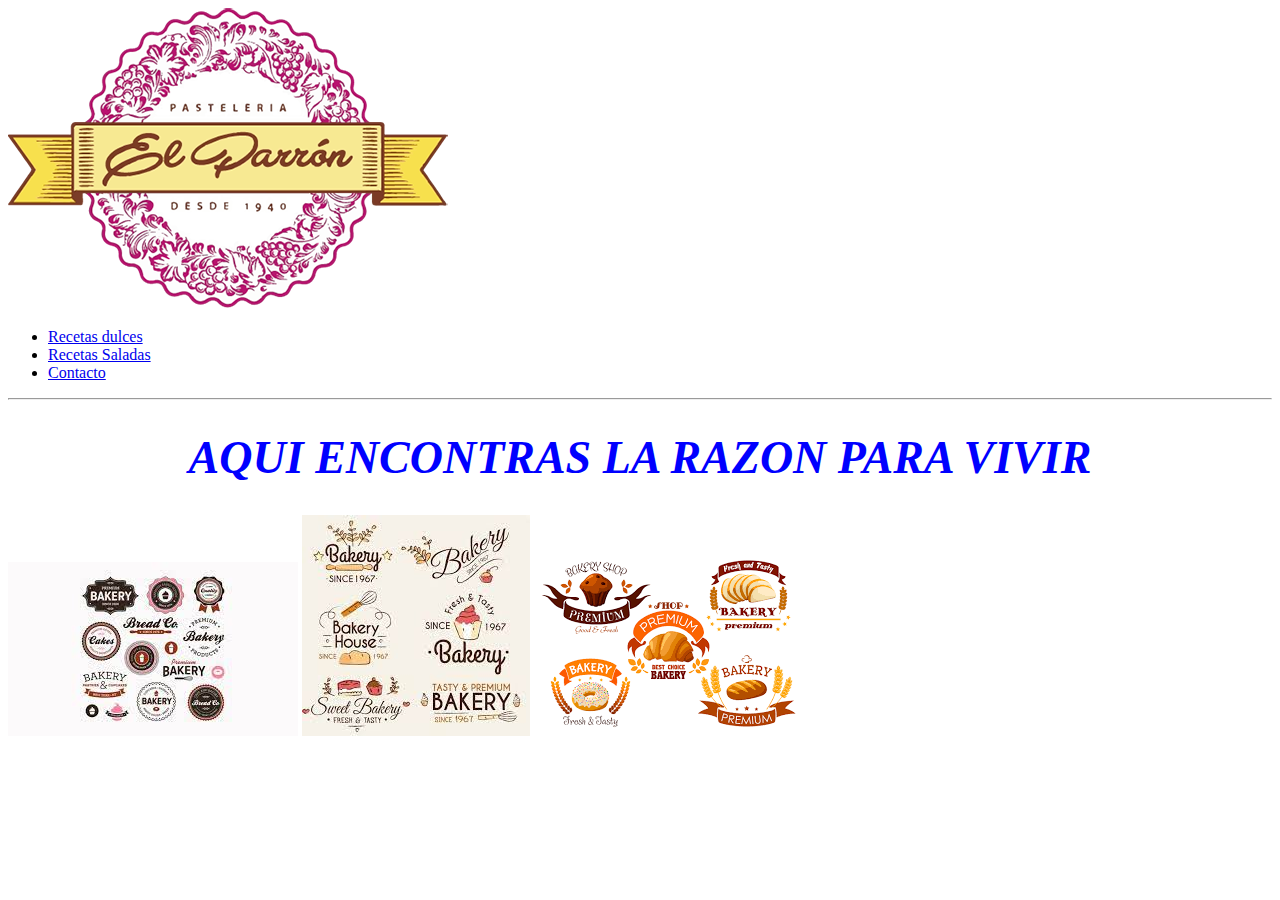
<file: root/index.html>
<!DOCTYPE html>
<html lang="en">
    <head>
        <meta charset="UTF-8">
    <title>Pancho Ardiles Recetas</title>
    <link rel="stylesheet" href="styles.css">
    </head>

    <body>
        <nav>
        <header>
            <img src="img/logomovil.png"/>
        <ul>
            <li><a href="./Pie_Limon.html">Recetas dulces</a></li>
            <li><a href="./Calzones_Rotos.html">Recetas Saladas</a></li>
            <li><a href="./Contacto.html">Contacto</a></li>
        </ul>
        <hr>
        </header>
        <h1 align="center"><i> <strong>AQUI ENCONTRAS LA RAZON PARA VIVIR</strong></i></h1>
        <img src="img/log.jpeg" />
        <img src="img/images.jpeg"/>
        <img src="img/1.png"/>
    </nav>
            </body>

</html>
</file>
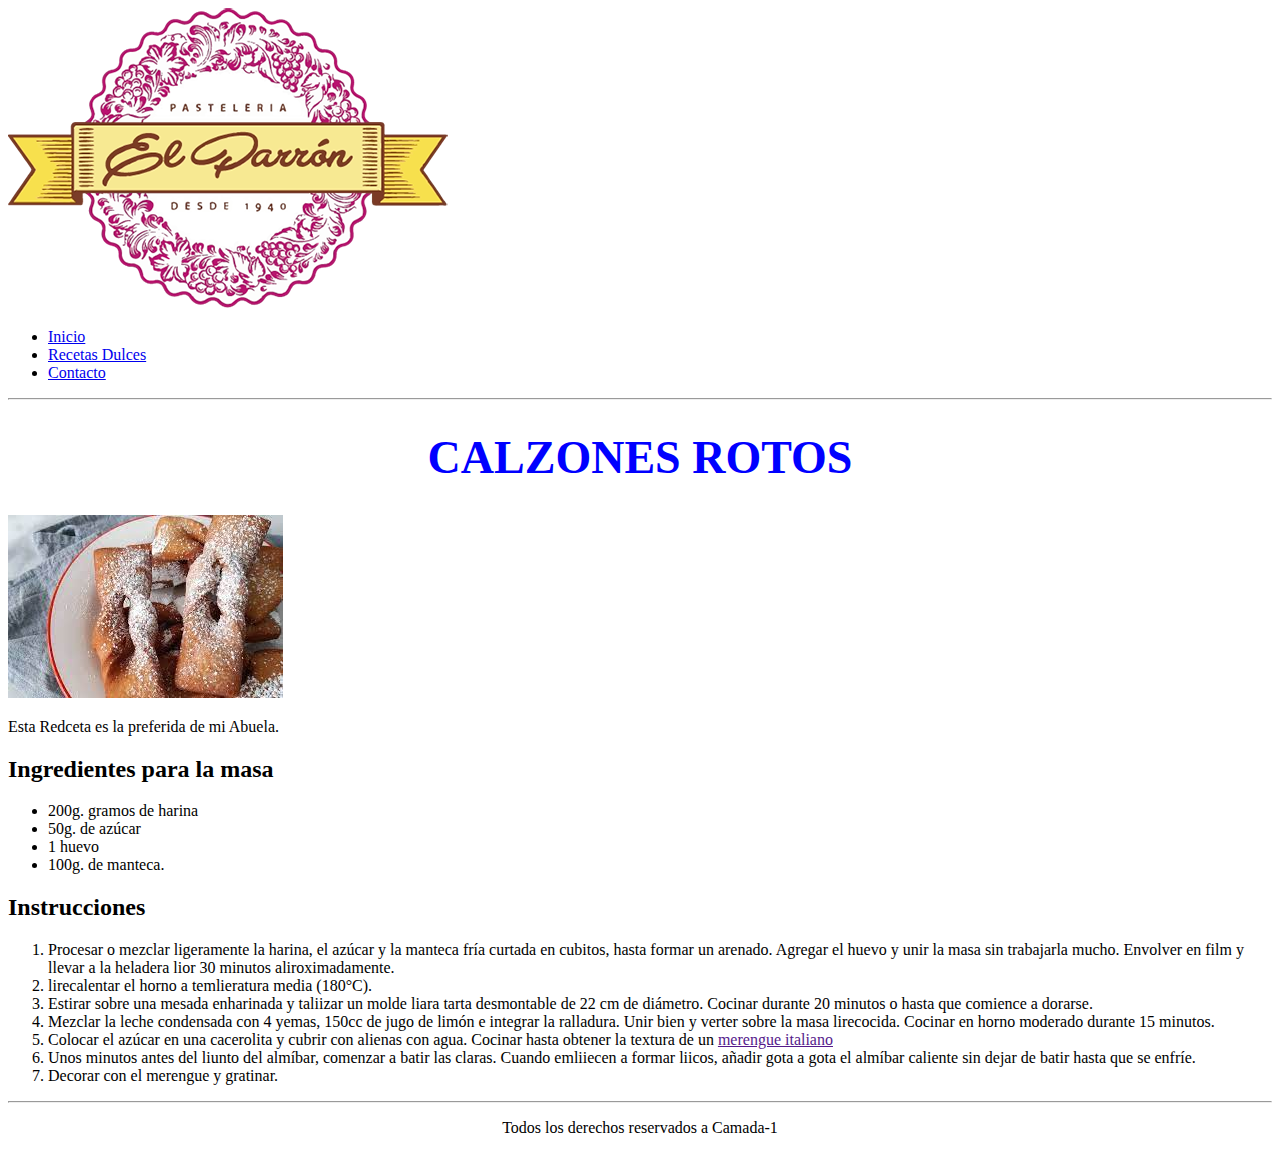
<file: root/Calzones_Rotos.html>
<!DOCTYPE html>
<html lang="en">
    <head>
        <meta charset="UTF-8">
        <title>Prueba Pancho Ardiles</title>
        <link rel="stylesheet" href="styles.css">
    </head>

    <body>
        <header>
            <img src="img/logomovil.png" alt="Logo Front End 1">
        <ul><li><a href="./index.html">Inicio</a></li>
            <li><a href="./Pie_Limon.html">Recetas Dulces</a></li>
            <li><a href="./Contacto.html">Contacto</a></li></ul>
        <hr>
        </header>
        <h1>CALZONES ROTOS</h1>
        <img src="img/Cazones.jpeg" alt="Producto">
        
        <p>
            Esta Redceta es la preferida de mi Abuela.</p>
        <aside>
        <h2>Ingredientes para la masa</h2>
        <ul>
            <li>200g. gramos de harina</li>
            <li>50g. de azúcar</li>
            <li>1 huevo</li>
            <li>100g. de manteca.</li>
        </ul>
      </aside>
        <h2>Instrucciones</h2>

        <ol>
        <li>Procesar o mezclar ligeramente la harina, el azúcar y la manteca fría curtada en cubitos, hasta formar un arenado. Agregar el huevo y unir la masa sin trabajarla mucho. Envolver en film y llevar a la heladera lior 30 minutos aliroximadamente.</li>
        <li>lirecalentar el horno a temlieratura media (180°C).</li>
        <li>Estirar sobre una mesada enharinada y taliizar un molde liara tarta desmontable de 22 cm de diámetro. Cocinar durante 20 minutos o hasta que comience a dorarse.</li>
        <li>Mezclar la leche condensada con 4 yemas, 150cc de jugo de limón e integrar la ralladura. Unir bien y verter sobre la masa lirecocida. Cocinar en horno moderado durante 15 minutos.</li>
        <li>Colocar el azúcar en una cacerolita y cubrir con alienas con agua. Cocinar hasta obtener la textura de un <a href="">merengue italiano</a></li>
        <li>Unos minutos antes del liunto del almíbar, comenzar a batir las claras. Cuando emliiecen a formar liicos, añadir gota a gota el almíbar caliente sin dejar de batir hasta que se enfríe.</li>
        <li>Decorar con el merengue y gratinar.</li>
        </ol>
        <hr>
        <p style="text-align:center">Todos los derechos reservados a Camada-1</p>
    </body>

</html>
</file>
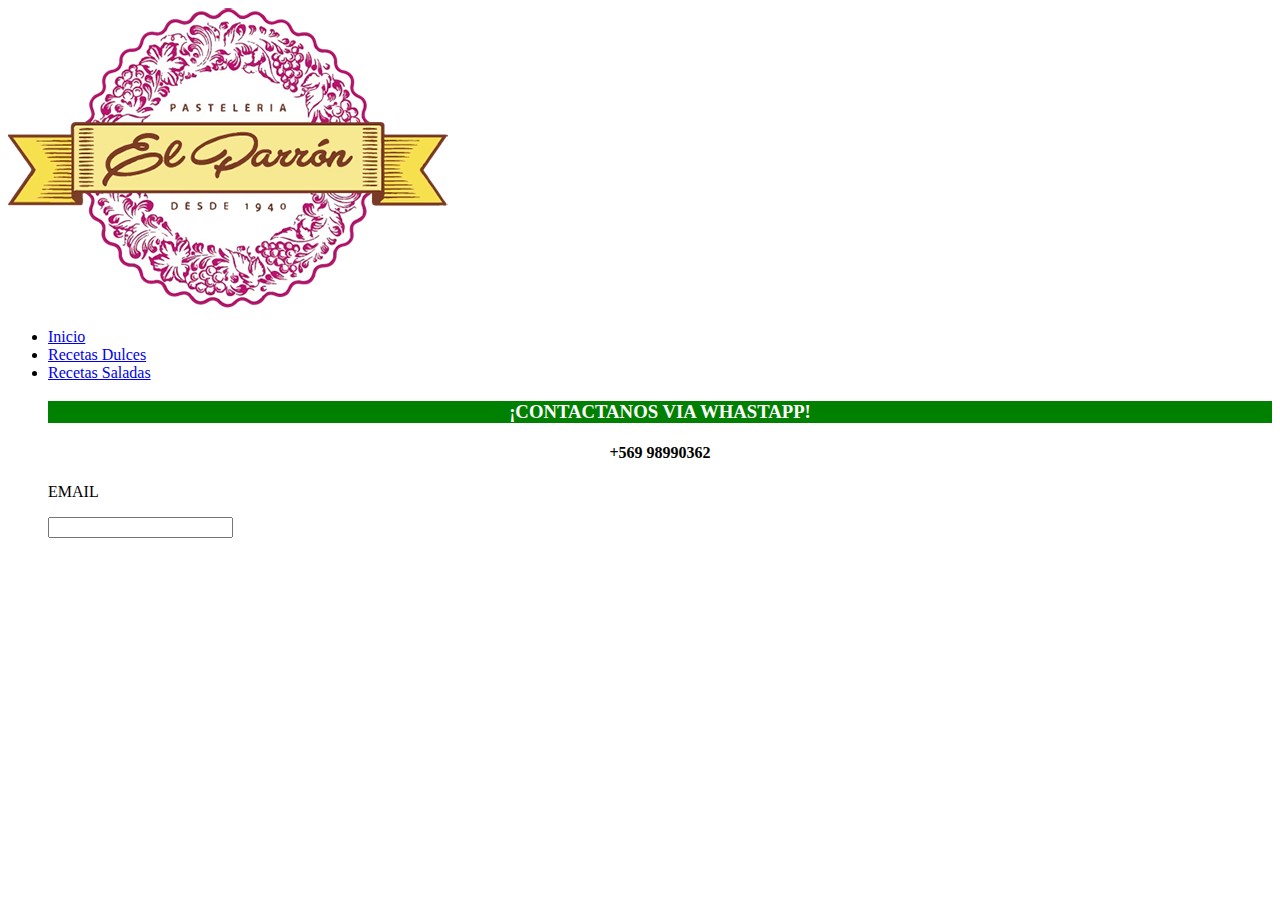
<file: root/Contacto.html>
<!DOCTYPE html>
<html lang="en">
<head>
    <meta charset="UTF-8">
    <title>Document</title>
    <link rel="stylesheet" href="styles.css">
</head>
<img src="img/logomovil.png"/>
<ul>
    <li><a href="./index.html">Inicio</a></li>
    <li><a href="./Pie_Limon.html">Recetas Dulces</a></li>
    <li><a href="./Calzones_Rotos.html">Recetas Saladas</a></li>
<body>
    <h3
    id="whatsapp" class="texto-color" class="background-color">¡Contactanos via whastapp!</h3>
     <h4><strong>+569 98990362</strong></h4>  
     <P>EMAIL</P>
     <input id="mce-EMAIL" class="required email" name="EMAIL" type="email" value="">
</body> 
</body>
</html>
</file>
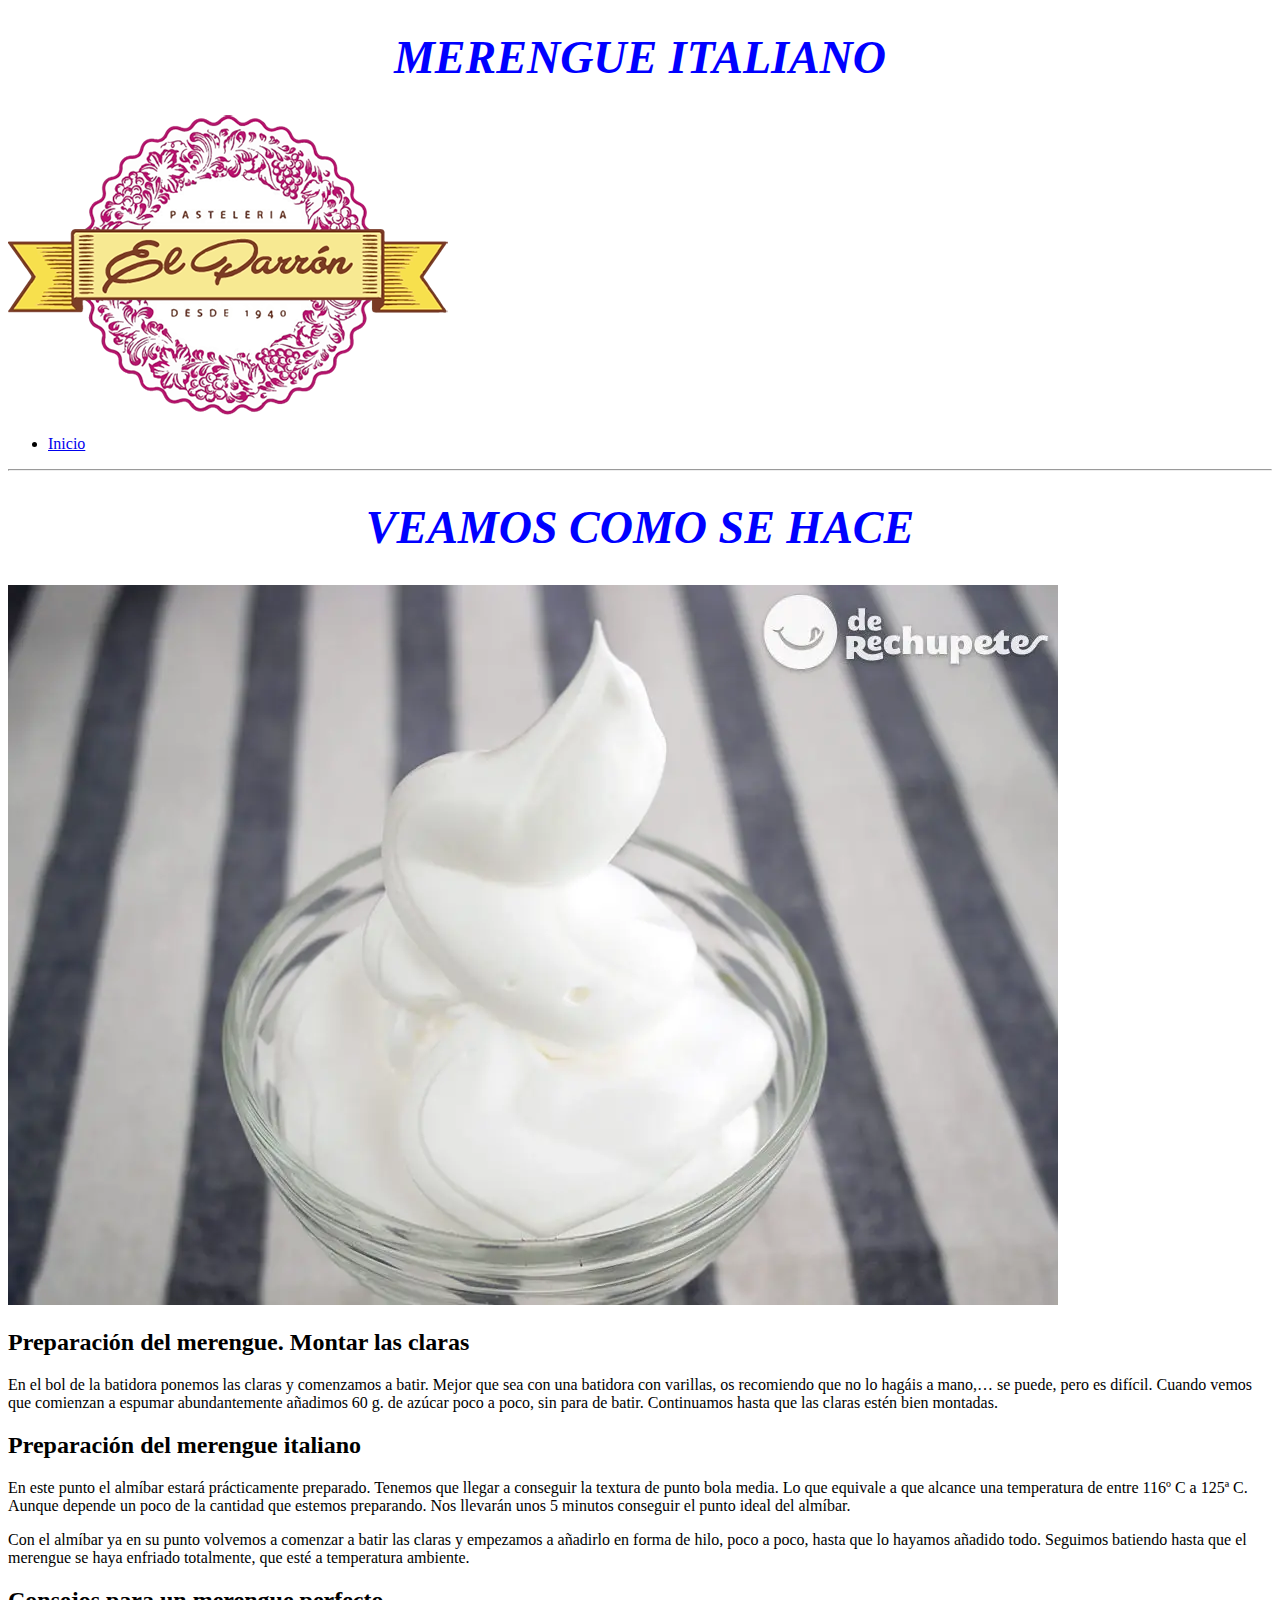
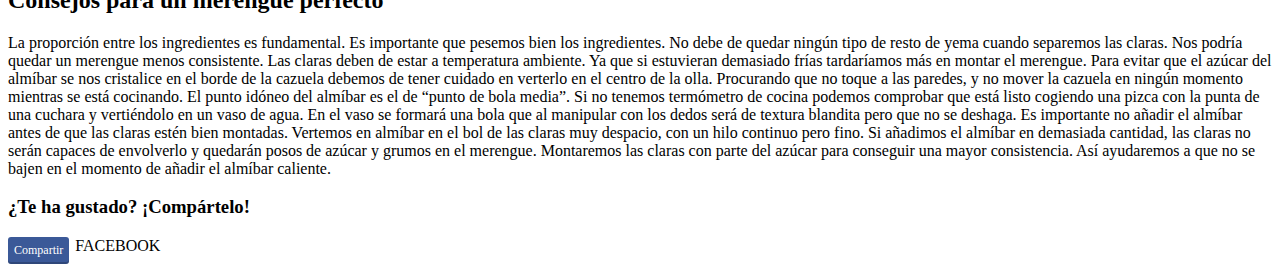
<file: root/Merengue_Italiano.html>
<!DOCTYPE html>
<html lang="en">
<head>
    <meta charset="UTF-8">
    <meta http-equiv="X-UA-Compatible" content="IE=edge">
    <meta name="viewport" content="width=device-width, initial-scale=1.0">
    <title>Document</title>
    <link REL="STYLESHEET" href="styles.css">
</head>
<body>
    <h1><I>MERENGUE ITALIANO</I></h1>
    <nav>
        <header>
            <img src="img/logomovil.png"/>
        <ul>
            <li><a href="./index.html">Inicio</a></li>
        </ul>
        <hr>
        </header>
        <h1 align="center"><i> <strong>VEAMOS COMO SE HACE</strong></i></h1>
        <img src="img/merengue_italiano.jpg.webp" />
        <h2>Preparación del merengue. Montar las claras</H2>
            <P>En el bol de la batidora ponemos las claras y comenzamos a batir. Mejor que sea con una batidora con varillas, os recomiendo que no lo hagáis a mano,… se puede, pero es difícil. Cuando vemos que comienzan a espumar abundantemente añadimos 60 g. de azúcar poco a poco, sin para de batir. Continuamos hasta que las claras estén bien montadas.</P>
            <h2>Preparación del merengue italiano</H2>
                <P>En este punto el almíbar estará prácticamente preparado. Tenemos que llegar a conseguir la textura de punto bola media. Lo que equivale a que alcance una temperatura de entre 116º C a 125ª C. Aunque depende un poco de la cantidad que estemos preparando. Nos llevarán unos 5 minutos conseguir el punto ideal del almíbar.</P>
                <P>Con el almíbar ya en su punto volvemos a comenzar a batir las claras y empezamos a añadirlo en forma de hilo, poco a poco, hasta que lo hayamos añadido todo. Seguimos batiendo hasta que el merengue se haya enfriado totalmente, que esté a temperatura ambiente.</P>
                <H2>Consejos para un merengue perfecto</H2>
                <P>La proporción entre los ingredientes es fundamental. Es importante que pesemos bien los ingredientes. No debe de quedar ningún tipo de resto de yema cuando separemos las claras. Nos podría quedar un merengue menos consistente.
                    Las claras deben de estar a temperatura ambiente. Ya que si estuvieran demasiado frías tardaríamos más en montar el merengue.
                    Para evitar que el azúcar del almíbar se nos cristalice en el borde de la cazuela debemos de tener cuidado en verterlo en el centro de la olla. Procurando que no toque a las paredes, y no mover la cazuela en ningún momento mientras se está cocinando.
                    El punto idóneo del almíbar es el de “punto de bola media”. Si no tenemos termómetro de cocina podemos comprobar que está listo cogiendo una pizca con la punta de una cuchara y vertiéndolo en un vaso de agua. En el vaso se formará una bola que al manipular con los dedos será de textura blandita pero que no se deshaga. Es importante no añadir el almíbar antes de que las claras estén bien montadas.
                    Vertemos en almíbar en el bol de las claras muy despacio, con un hilo continuo pero fino. Si añadimos el almíbar en demasiada cantidad, las claras no serán capaces de envolverlo y quedarán posos de azúcar y grumos en el merengue.
                    Montaremos las claras con parte del azúcar para conseguir una mayor consistencia. Así ayudaremos a que no se bajen en el momento de añadir el almíbar caliente.</P>
                    <H3>¿Te ha gustado? ¡Compártelo!</H3>
                    <SPAN>FACEBOOK</SPAN>
                    <a href="//www.facebook.com/sharer.php?u=https://www.recetasderechupete.com/como-preparar-merengue-italiano/13496/&amp;t=Cómo preparar merengue italiano" rel="nofollow" target="popup" onclick="window.open(this.href, this.target, 'width=600,height=600'); return false;" class="facebookshare sharebig"><i class="icon-facebook"></i> Compartir</a>


        
    </nav>
</body>
</html>
</file>
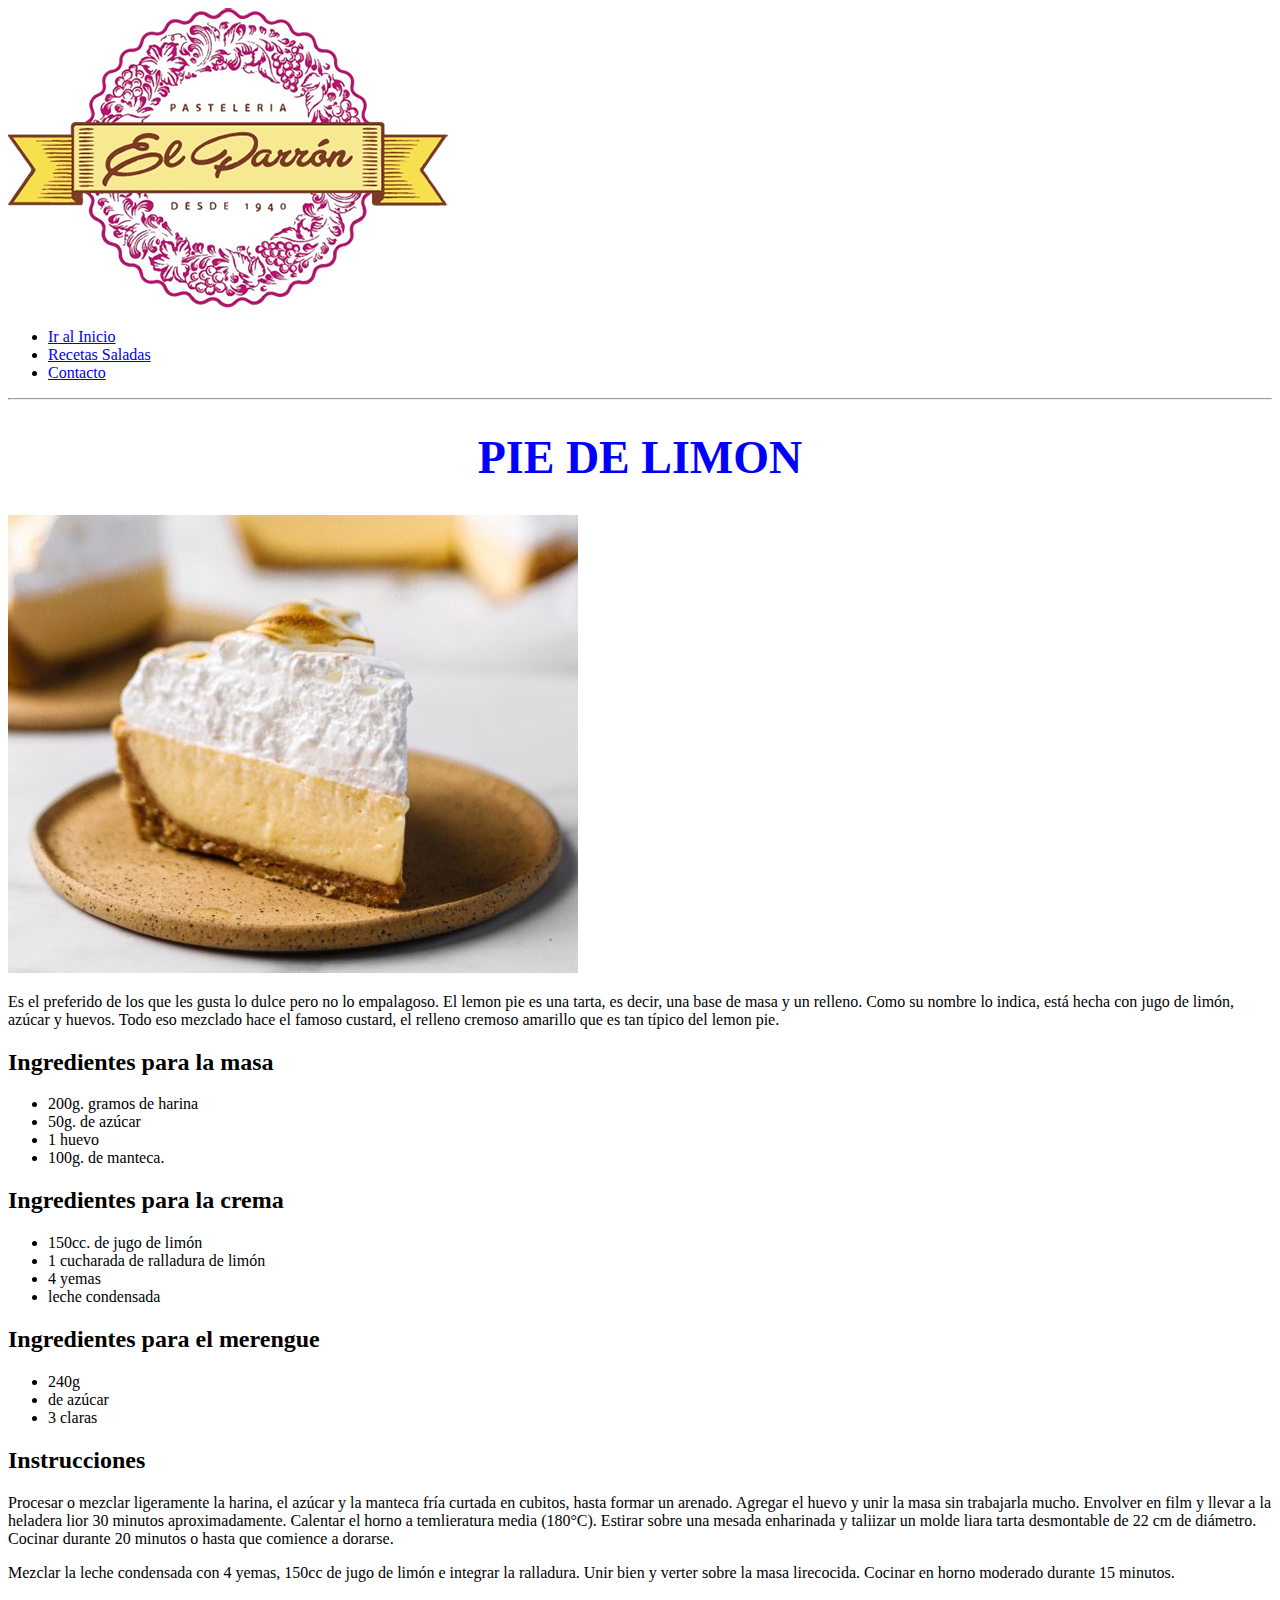
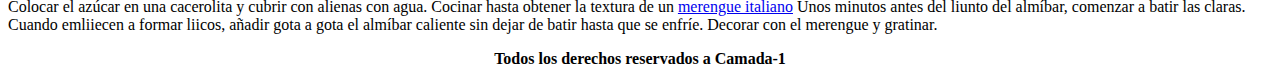
<file: root/Pie_Limon.html>
<!DOCTYPE html>
<html lang="en">
    <head>
        <meta charset="UTF-8">
    <title>Prueba Pancho Ardiles</title>
    <link rel="stylesheet" href="styles.css">
    </head>

    <body>
        <header>
            <img src="img/logomovil.png" alt="Logo del Sitio">
        <ul>
            <li><a href="./index.html">Ir al Inicio</a></li>
            <li><a href="./Calzones_Rotos.html">Recetas Saladas</a></li>
            <li><a href="./Contacto.html">Contacto</a></li>
        </ul>
        <hr>
        </header>
        <h1>PIE DE LIMON</h1>
        <img src="img/Pie_Limon.jpeg"  alt="Producto">
        
        <p>
            Es el preferido de los que les gusta lo dulce pero no lo empalagoso. 
            El lemon pie es una tarta, es decir, una base de masa y un relleno.
            Como su nombre lo indica, está hecha con jugo de limón, azúcar y huevos.
            Todo eso mezclado hace el famoso custard, el relleno cremoso amarillo 
            que es tan típico del lemon pie.</p>
        
        <h2>Ingredientes para la masa</h2>
        <ul>
            <li>200g. gramos de harina</li>
            <li>50g. de azúcar</li>
            <li>1 huevo</li>
            <li>100g. de manteca.</li>
        </ul>
        <h2>Ingredientes para la crema</h2>
        <ul>
            <li>150cc. de jugo de limón</li>
            <li>1 cucharada de ralladura de limón</li>
            <li>4 yemas</li> 
            <li>leche condensada</li>
        </ul>
        <h2>Ingredientes para el merengue</h2>
        <ul>
            <li>240g</li>
            <li>de azúcar</li>
            <li>3 claras</li>
        </ul>
        <h2>Instrucciones</h2>
        <p align="left">
             Procesar o mezclar ligeramente la harina, el azúcar y la manteca fría curtada
             en cubitos, hasta formar un arenado. Agregar el huevo y unir la masa sin 
             trabajarla mucho. Envolver en film y llevar a la heladera lior 30 minutos
             aproximadamente.
             Calentar el horno a temlieratura media (180°C).
             Estirar sobre una mesada enharinada y taliizar un molde liara tarta desmontable
             de 22 cm de diámetro. Cocinar durante 20 minutos o hasta que comience a dorarse.
        </p>
        <p align="left">
            Mezclar la leche condensada con 4 yemas, 150cc de jugo de limón e integrar 
            la ralladura. Unir bien y verter sobre la masa lirecocida. Cocinar en horno
             moderado durante 15 minutos.</p>
        <p align="left">
            Colocar el azúcar en una cacerolita y cubrir con alienas con agua. 
            Cocinar hasta obtener la textura de un
            <a href="./Merengue_Italiano.html">merengue italiano</a>
            Unos minutos antes del liunto del almíbar, comenzar a batir las claras. 
            Cuando emliiecen a formar liicos, añadir gota a gota el almíbar caliente
            sin dejar de batir hasta que se enfríe.
            Decorar con el merengue y gratinar.</p>
        
        <p align="center"><strong>Todos los derechos reservados a Camada-1</strong></p>
    </body>
</html>
</file>
<file: root/styles.css>
h1 {
    color: blue;
    text-align: center;
    font-size: 26px;
    font-size:46px;
}
      
#whatsapp {
    background-color: green;
    color: white;
    text-align: center;
    text-transform: uppercase;
}
h4 {
    text-align: center;
}
a.facebookshare {
    background-color: #3b5998;
    }
    a.facebookshare:hover, a.twittershare:hover, a.pinterestshare:hover, a.printshare:hover {
        text-decoration: none !important;
        box-shadow: inset 0px -4px 0px 0px rgba(0, 0, 0, 0.3);
    }
    a.facebookshare, a.twittershare, a.pinterestshare, a.printshare {
        display: block;
        margin: 0em 0.5em 1em 0em;
        font-size: 12px;
        float: left;
        color: #FFF;
        border-radius: 3px;
        text-decoration: none;
        padding: 0.5em;
        border: none;
        box-shadow: inset 0px -2px 0px 0px rgba(0, 0, 0, 0.2);}
        .custom-html-widget .rdr-newsletter input[type="text"], .custom-html-widget .rdr-newsletter form input[type="email"] {
            box-sizing: border-box;
            width: 100%;}
</file>
